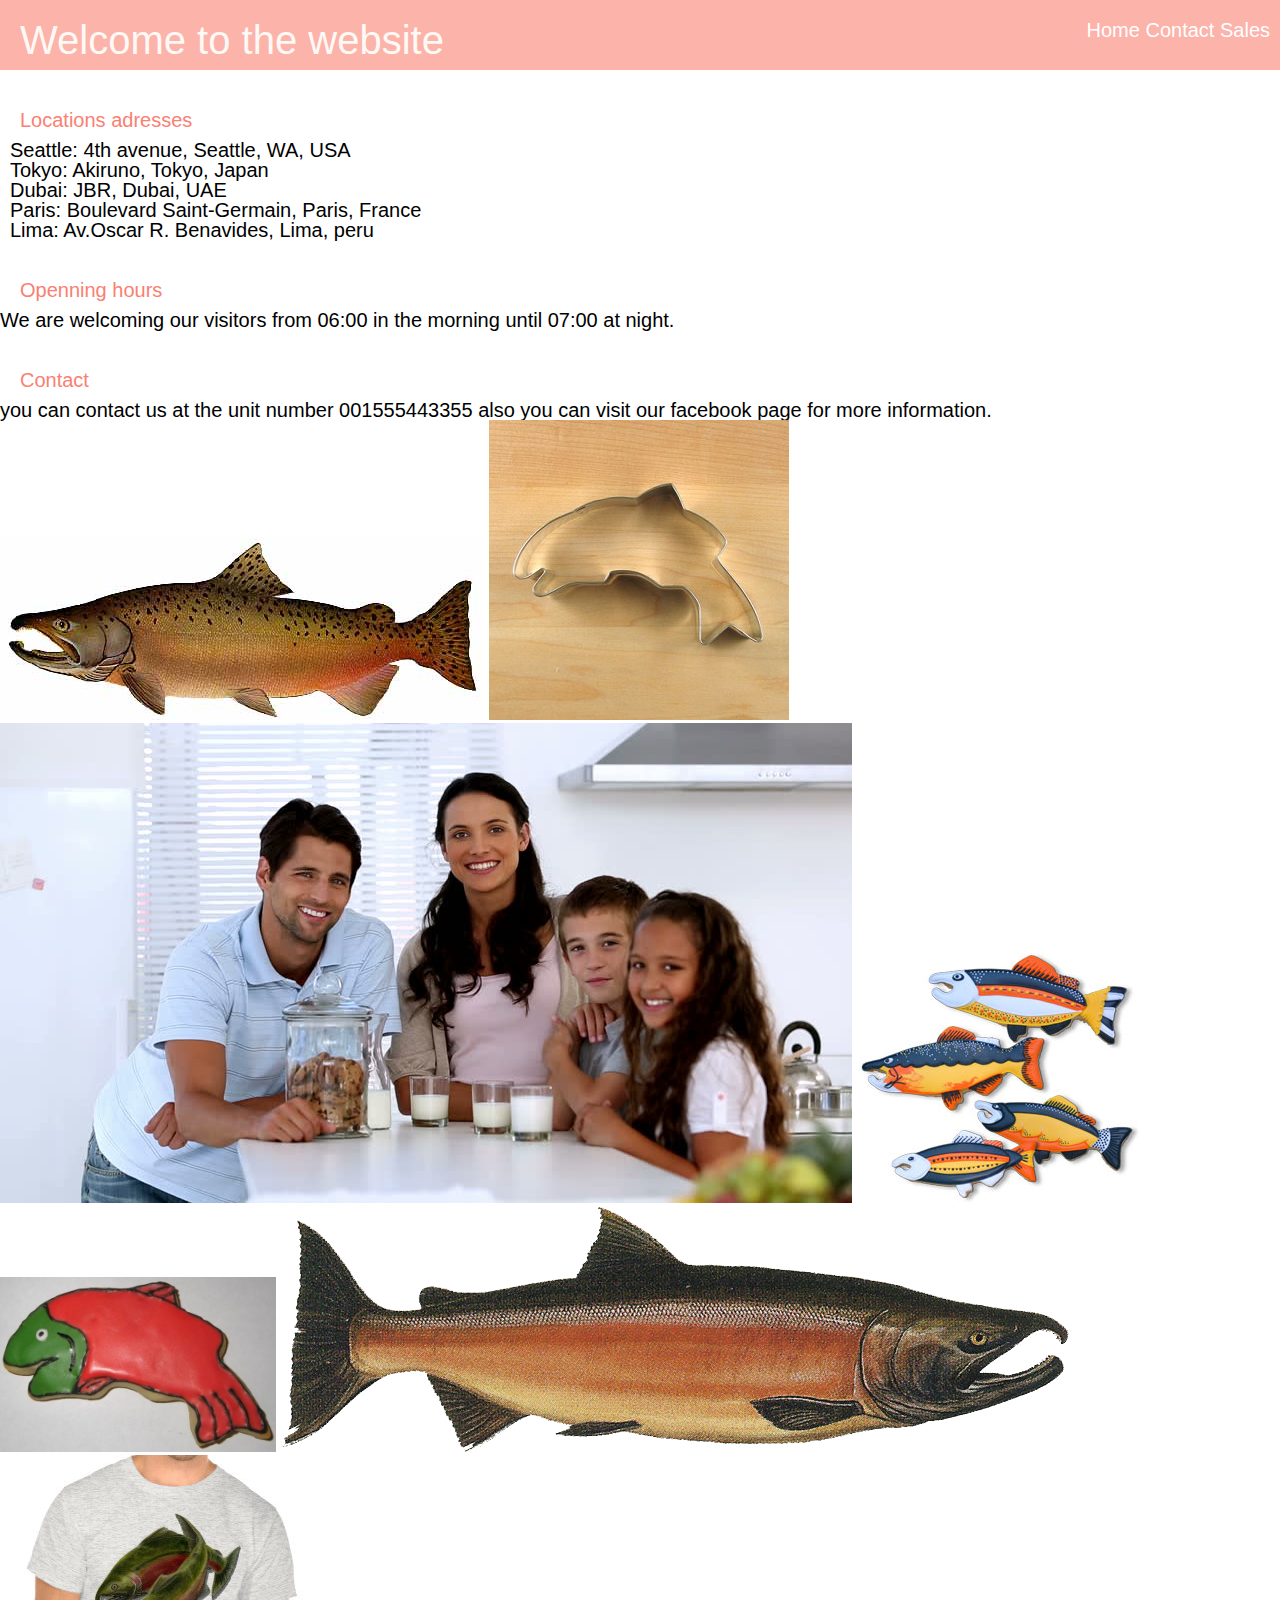
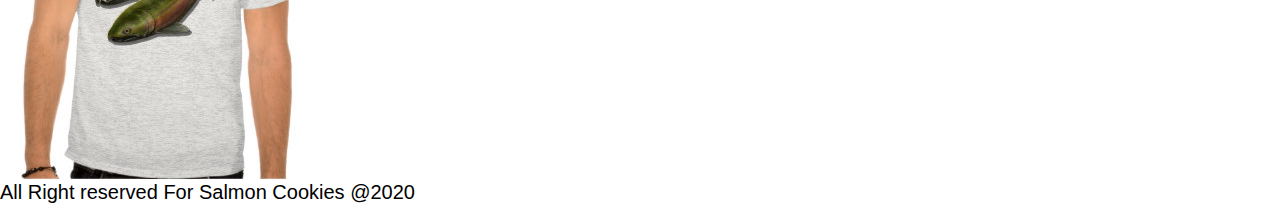
<file: index.html>
<!DOCTYPE html>
<html lang="en">
<head>
    <meta charset="UTF-8">
    <meta name="viewport" content="width=device-width, initial-scale=1.0">
    <title>Salmon Cookies</title>
    <link rel="stylesheet" href="css/reset.css">
    <link rel="stylesheet" href="css/cookie.css">
</head>
<body>
    <header>
<h1>
    Welcome to the website
</h1>
<nav>
    <ul>
        <a href="">Home</a>
        <a href="">Contact</a>
        <a href="https://tsneemahmad.github.io/cookie-stand/sales.html">Sales</a>
    </ul>
</nav>
    </header>
    <main>
        <section>
            <h4 id = "loc" >
              Locations adresses
            </h4>
            <ul>
                <li>Seattle: 4th avenue, Seattle, WA, USA</li>
                <li>Tokyo: Akiruno, Tokyo, Japan</li>
                <li>Dubai: JBR, Dubai, UAE</li>
                <li>Paris: Boulevard Saint-Germain, Paris, France</li>
                <li>Lima: Av.Oscar R. Benavides, Lima, peru</li>
            </ul>
            <h4>Openning hours</h4>
            <p>We are welcoming our visitors from 06:00 in the morning until 07:00 at night.</p>

            <h4>Contact</h4>
            <p>you can contact us at the unit number 001555443355
                also you can visit our facebook page for more information.
            </p>
            <img src="assets/chinook.jpg">
            <img src="assets//cutter.jpeg">
            <img src="assets/family.jpg">
            <img src="assets/fish.jpg">
            <img src="assets/frosted-cookie.jpg">
            <img src="assets/salmon.png">
            <img src="assets/shirt.jpg">
        </section>

    </main>
    <footer>
        <p>All Right reserved For Salmon Cookies @2020</p>
    </footer>
</body>
</html>
</file>
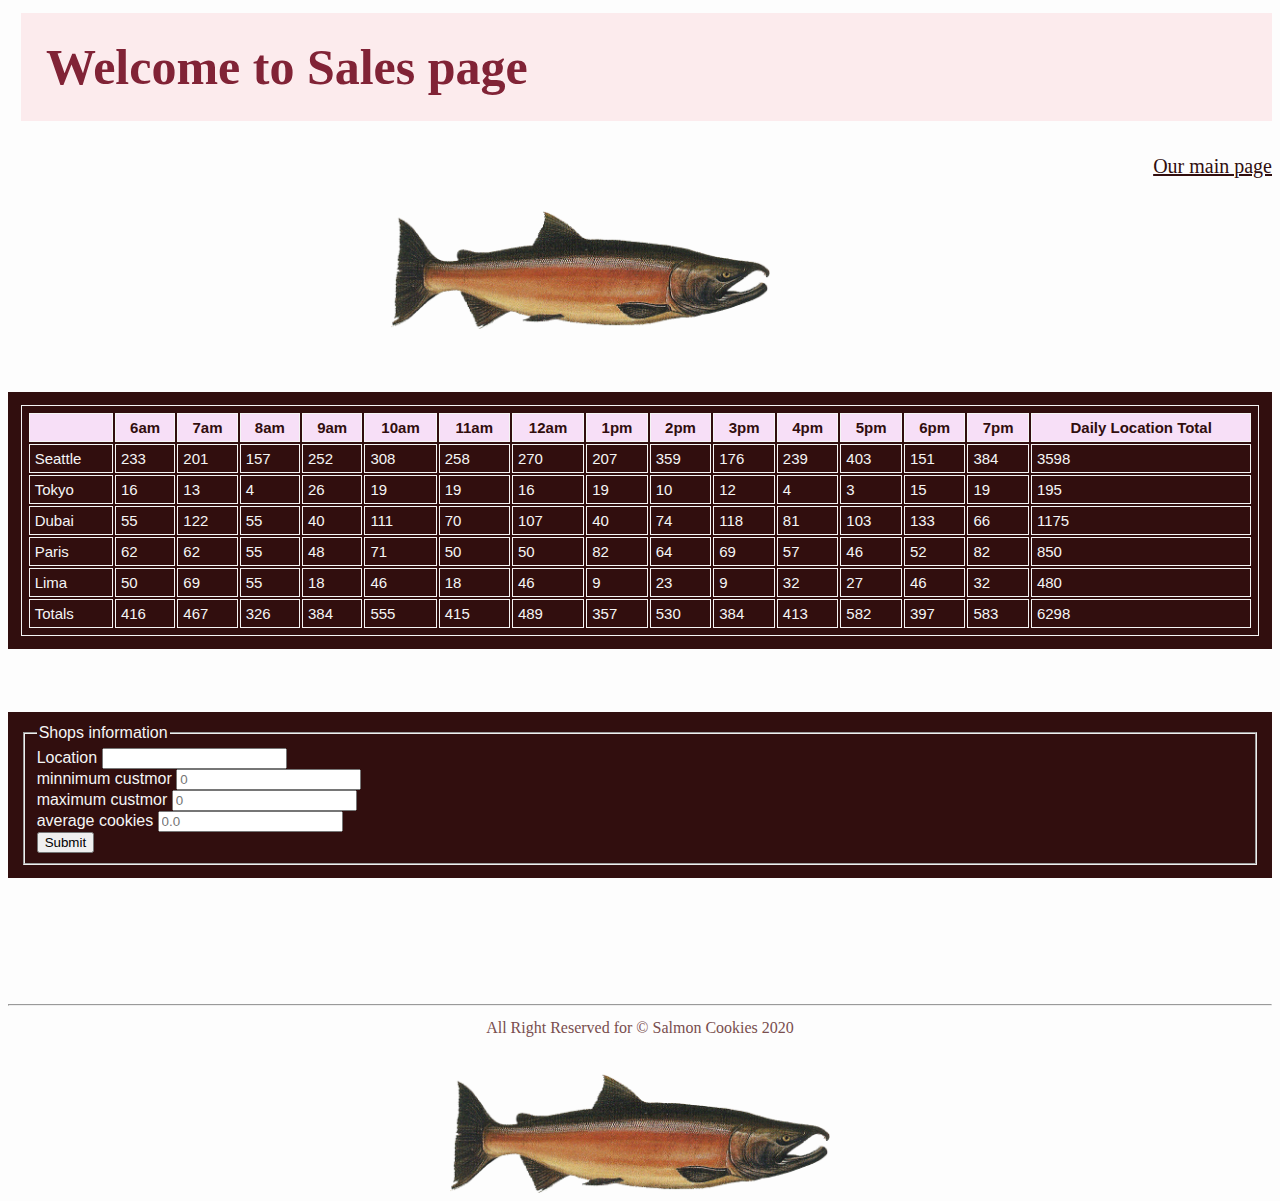
<file: sales.html>
<!DOCTYPE html>
<html lang="en">
    <head>
        <meta charset="UTF-8">
        <meta name="viewport" content="width=device-width, initial-scale=1.0">
        <title>Salmon Cookies-Sales</title>
        <link rel="stylesheet" href="css/style.css">
    </head>
    <body>
        <header>
            <h1 id="sale-h">Welcome to Sales page</h1>
        </header>
        <a id="link" href="https://tsneemahmad.github.io/cookie-stand/">Our main page</a>
        <br>
        <img src="assets/salmon.png">
        <div id="seattleCookies"></div>
        <form id="Locations">
            <fieldset>
                <legend>Shops information</legend>
                <label for="location">Location</label>
                <input type="text" id="location">
                <br>
                <label for="minCust">minnimum custmor</label>
                <input type="number" id="minCust" placeholder="0">
                <br>
                <label for="maxCust">maximum custmor</label>
                <input type="number"  id="maxCust" placeholder="0">
                <br>
                <label for="avgCookies">average cookies</label>
                <input type="float" id="avgCookies" placeholder="0.0" step="0.01" >
                <br>
                <input type="submit">
            </fieldset>
        </form>
        <hr>
        <footer>
            <p>All Right Reserved for &copy Salmon Cookies 2020</p>

        </footer>
        <a href="https://tsneemahmad.github.io/cookie-stand/index.html"></a>
        <img src="assets/salmon.png">
        <script src="cookie.js"></script>
        

</body>
</html>
</file>
<file: css/cookie.css>
body{
font-family: Arial, Helvetica, sans-serif;
    font-size: 20px;
}

header {
    background-color: salmon;
    opacity: .6;
    color: seashell;
    padding: 20px;
    height: 30px;
    position: fixed;
    width: 100%;
    top: 0;
}

h1 {
    float: left;
    font-size: 40px;
}

header nav{
    float: right;
padding: 0 30px;
}

header nav ul li{
    display: inline-block;
    padding: 0 12px;
    text-transform: uppercase;
    font-size: 15px;
}
header nav ul a{
    color: #fff;
text-decoration: none;
}

main section #loc {
    padding-top: 100px;
    margin: 10px;
    font-size: 20px;

}

main section h4{
margin: 10px;
padding-top: 30px;
padding-left: 10px ;
color: salmon;
}

main section ul li{
    margin-left: 10px;
}
</file>
<file: css/style.css>
body{
    background-color: rgb(253, 253, 253);
}


header h1{
    background-color: rgb(252, 235, 237);
    padding: 2%;
    margin-top: 1% ;
    margin-left: 1%;
    font-size: 50px;
    font-family: 'Trade Winds' ;
    color: rgb(129, 35, 54);
}

img{
    margin-top: 3%;
  display: block;
  margin-left: auto;
  margin-right: auto;
  width: 30%;
}

header nav{
    font-size: 20px;
    float: right;
    margin-right: 1%;
}

header nav a{
    text-decoration: none;
    color: rgb(129, 35, 54);
    font-family: 'Trade Winds' ;
    margin-right: 15px;
    
}

section h3{
    font-size: 15px;
    text-transform: uppercase;
    font-family: 'Trade Winds' ;
    color: rgb(129, 35, 54);
    margin-left: .5%;
    margin-top: 3%;
    
}
#intro{
    margin-top: 3%;
    margin-left: .5%;
    font-family: Georgia, 'Times New Roman', Times, serif;
    color: rgb(121, 78, 78);

}
section p{
    margin-top: .5%;
    margin-left: 1%;
    font-family: Georgia, 'Times New Roman', Times, serif;
    color: rgb(121, 78, 78);
}

#loc {
    margin-left: 2%;
    color: rgb(121, 78, 78);

}
#sm{
    margin-left: .5%;
    color: rgb(121, 78, 78);

}

#num{
    margin-left: .5%;
    color: rgb(121, 78, 78);


}
.li{
    margin-left: 1%;
    color: rgb(121, 78, 78);


}
#fb {
    text-decoration: none;
    color: rgb(121, 78, 78);

}
#insta{
    text-decoration: none;
    color: rgb(121, 78, 78);

}
hr{
    margin-top: 10%;
}
footer p{
    margin-top: 1%;
    margin-bottom: 1%;
    text-align: center;
    font-family: Georgia, 'Times New Roman', Times, serif;
    color: rgb(121, 78, 78);



}
#sale-h{
    font-family: 'Trade Winds' ;
    color: rgb(129, 35, 54);
    
}

#link {
    font-size: 20px;
    color: rgb(49, 14, 14);
    float: right;
    margin-bottom: 5%;
    text-transform: none;
}
div{
    padding: 1%;
    font-family: Verdana, Geneva, Tahoma, sans-serif;
    font-size: 15px;
    color: whitesmoke;
    background-color: rgb(49, 14, 14);
    margin-bottom: 5%;
    margin-top: 5%;
}
table, th, td{
    border: 1px solid whitesmoke;
    padding: 5px;

}
table{
    width: 100%;
    height: 100%;
}
th{
    background-color: rgb(247, 223, 247);
    color: rgb(49, 14, 14);
}

form{
    padding: 1%;
    font-family: Verdana, Geneva, Tahoma, sans-serif;
    color: whitesmoke;
    background-color: rgb(49, 14, 14);
}
</file>
